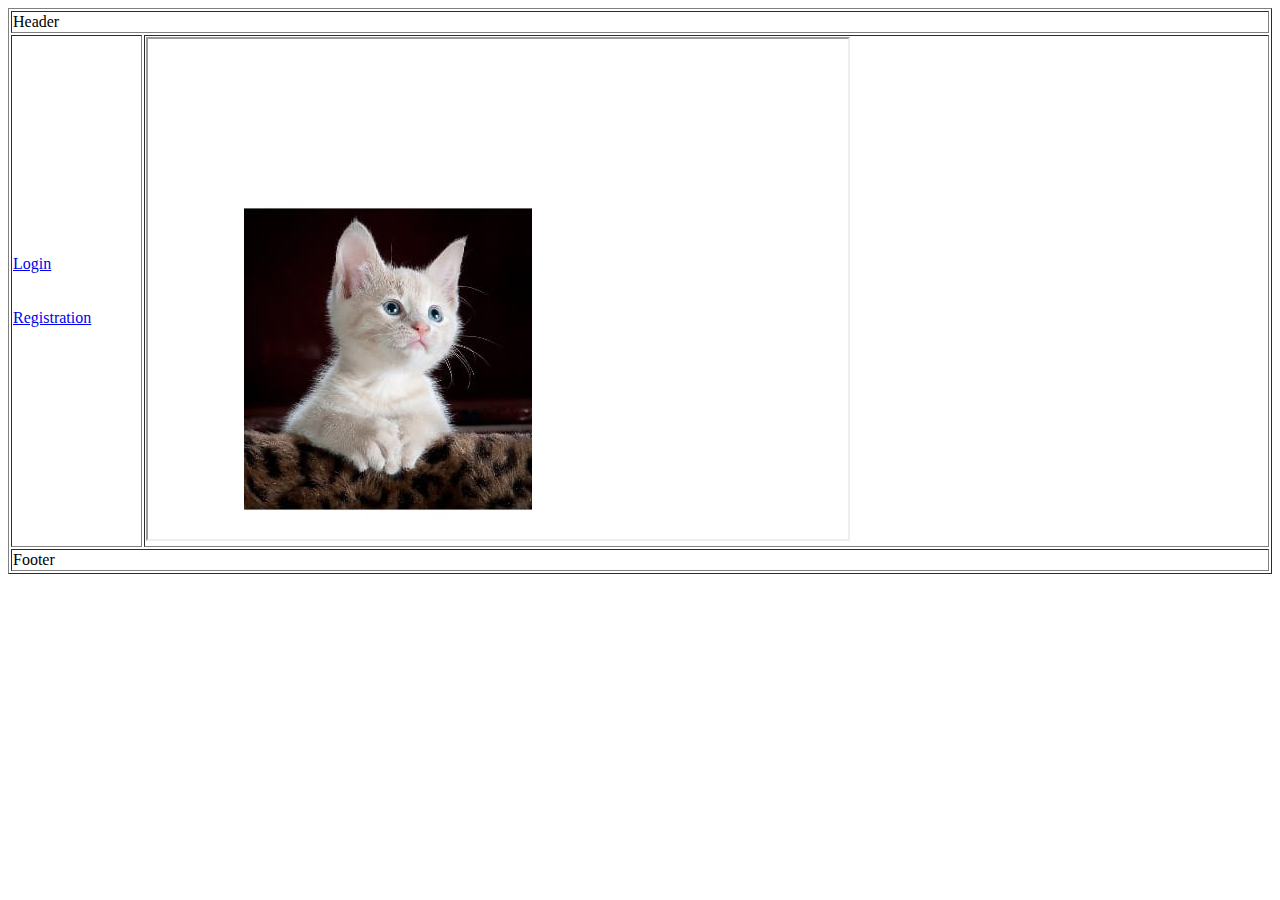
<file: index.html>
<!DOCTYPE html>
<html lang="en">
<head>
    <meta charset="UTF-8">
    <meta name="viewport" content="width=device-width, initial-scale=1.0">
    <title>Document</title>
</head>
<body>
   <table border="1" width="100%">
<thead></thead>
<tbody>
<tr>
    <td colspan="2">Header</td>
</tr>
<tr>
    <td>
        <a href="login.html" target="myframe">Login</a>
        <br>
        <br>
        <br>
        <a href="registration.html" target="myframe">Registration</a>

    </td>
    <!-- <td>Image body</td> -->
    <td>
        <iframe name="myframe" height="500" width="700" src="./images/cat.jpg"></iframe>
        <!-- iframe ka width hoga line se show hoga -->
    </td>
    
</tr>
<tr>
    <td colspan="2">Footer</td>
</tr>



</tbody>
<tfoot></tfoot>



   </table>
</body>
</html>
</file>
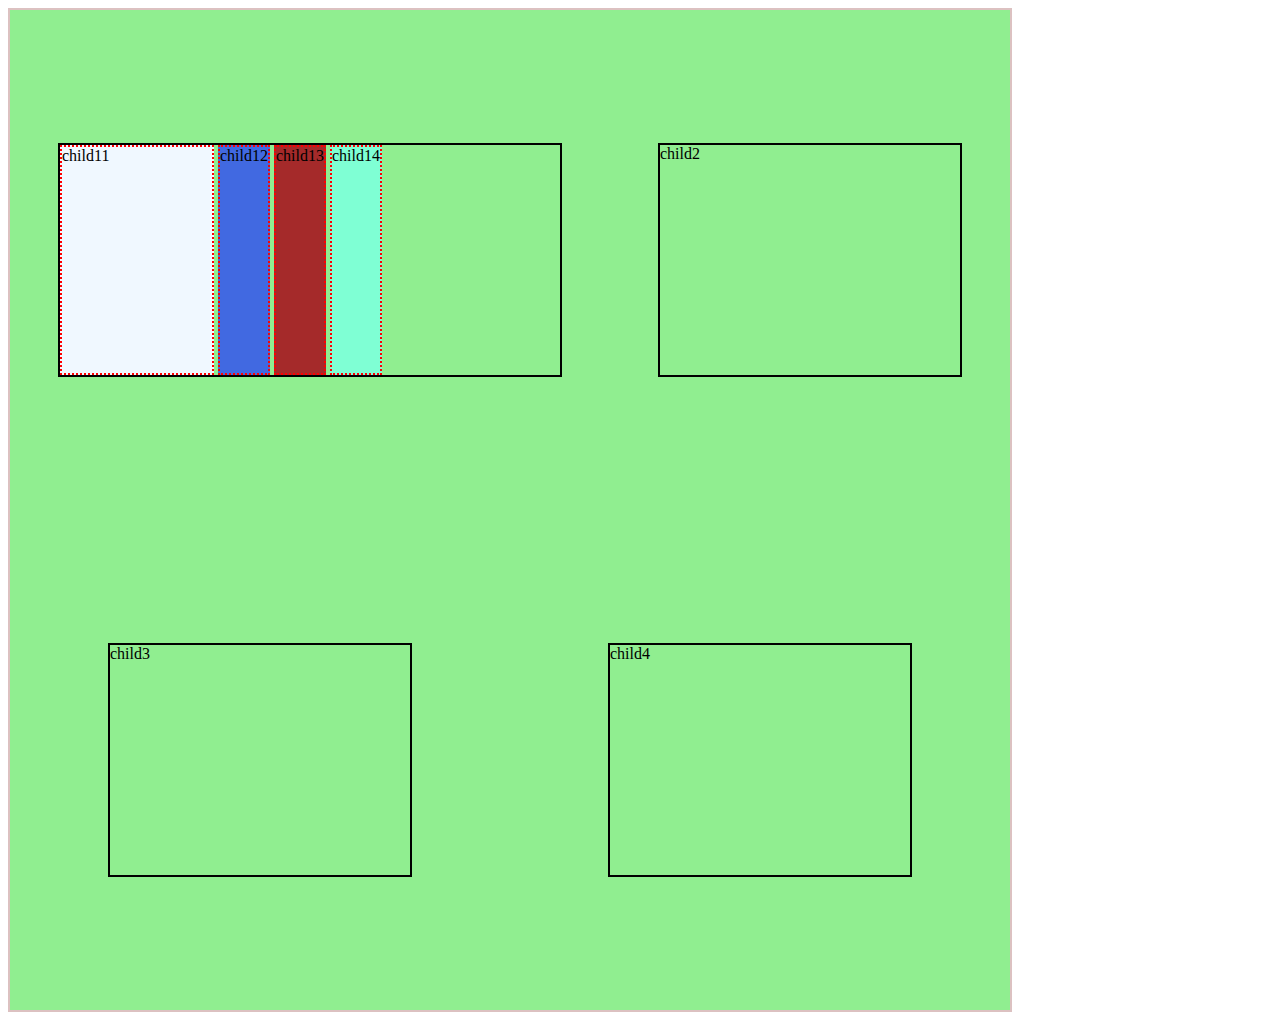
<file: CSSWork/index.html>
<!DOCTYPE html>
<html lang="en">

<head>
    <meta charset="UTF-8">
    <meta name="viewport" content="width=device-width, initial-scale=1.0">
    <title>Document</title>
    <link href="style.css" rel="stylesheet">
    <style>

    </style>
</head>
<body>

    <div class="container">
        <div class="child1">
            <div class="child11">child11</div>
            <div class="child12">child12</div>
            <div class="child13">child13</div>
            <div class="child14">child14</div>
            

        </div>

       

        <div class="child2">child2</div>

        <div class="child3">child3</div>

        <div class="child4">child4</div>

        

        <!-- div has 3 child class -->
    </div>
    <!-- <div class="container" id="cont">
        Hello world
    </div> -->
<!-- 
    <div style="background-color: black;">
        hello div
        </div> -->

</body>
</html>

<!-- <body>
    <div id="container" >Hello CSS
        <p>I am sibling of DIV1111</p>
        this is not sibling of div

         <div>
        

        <p>Paragraph1</p>
        <p>Paragraph2</p>
        <section>
        <p>Paragraph3</p>
        </section>
        <p>Paragraph4</p> -->

        <!-- <div class="child">
            ABES Engineering college
        </div> -->

    <!-- </div>
    <p>I am sibling of DIV</p> -->
    <!-- <span>Hello span</span>
    <a href="a">home</a> -->


<!-- </body>

</html> -->
</file>
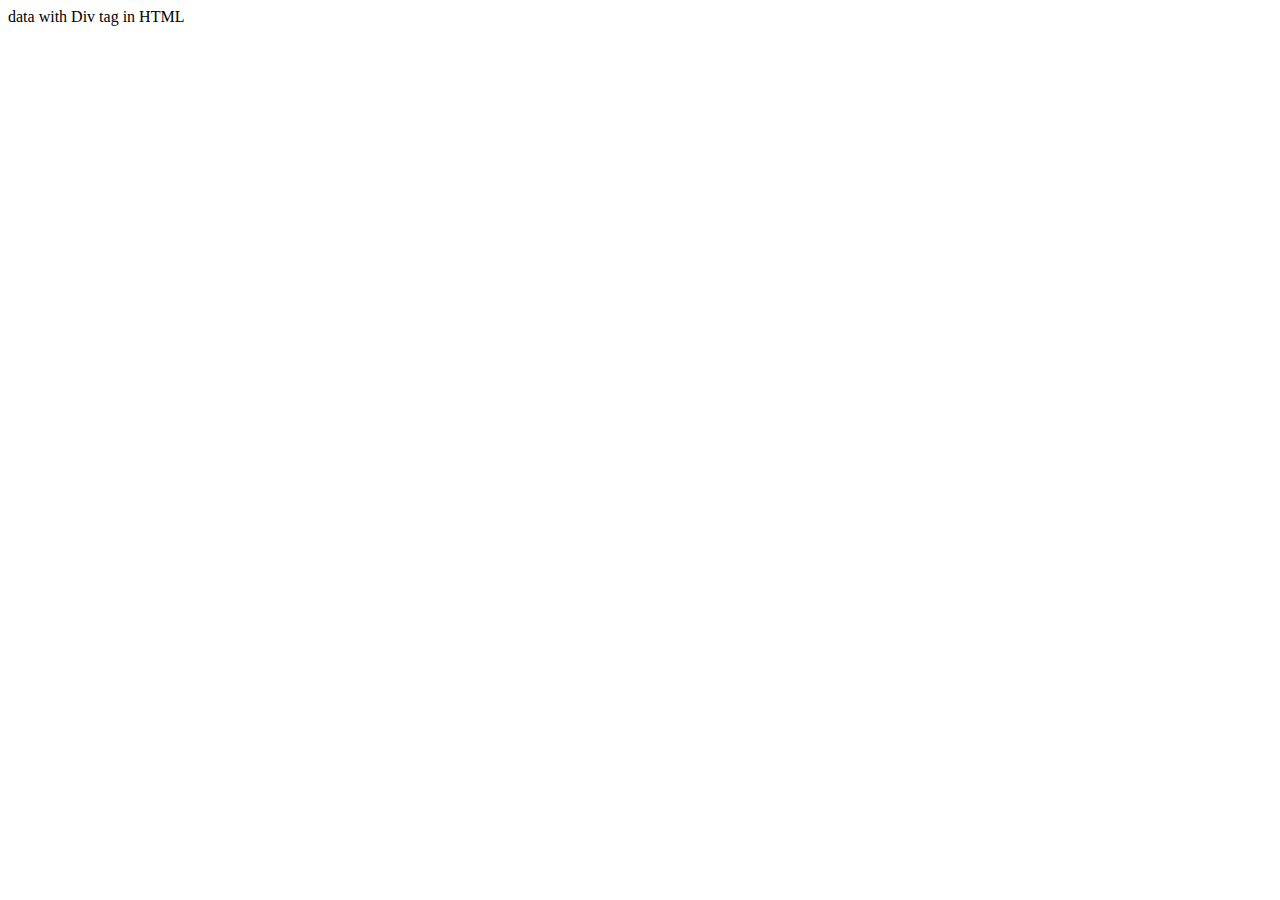
<file: JSWork/index.html>
<!DOCTYPE html>
<html lang="en">
<head>
    <meta charset="UTF-8">
    <meta name="viewport" content="width=device-width, initial-scale=1.0">
    <title>Document</title>
</head>
<body>
    <div class="parent">data with Div tag in HTML</div>
    <script src="index.js"></script>
</body>
</html>
</file>
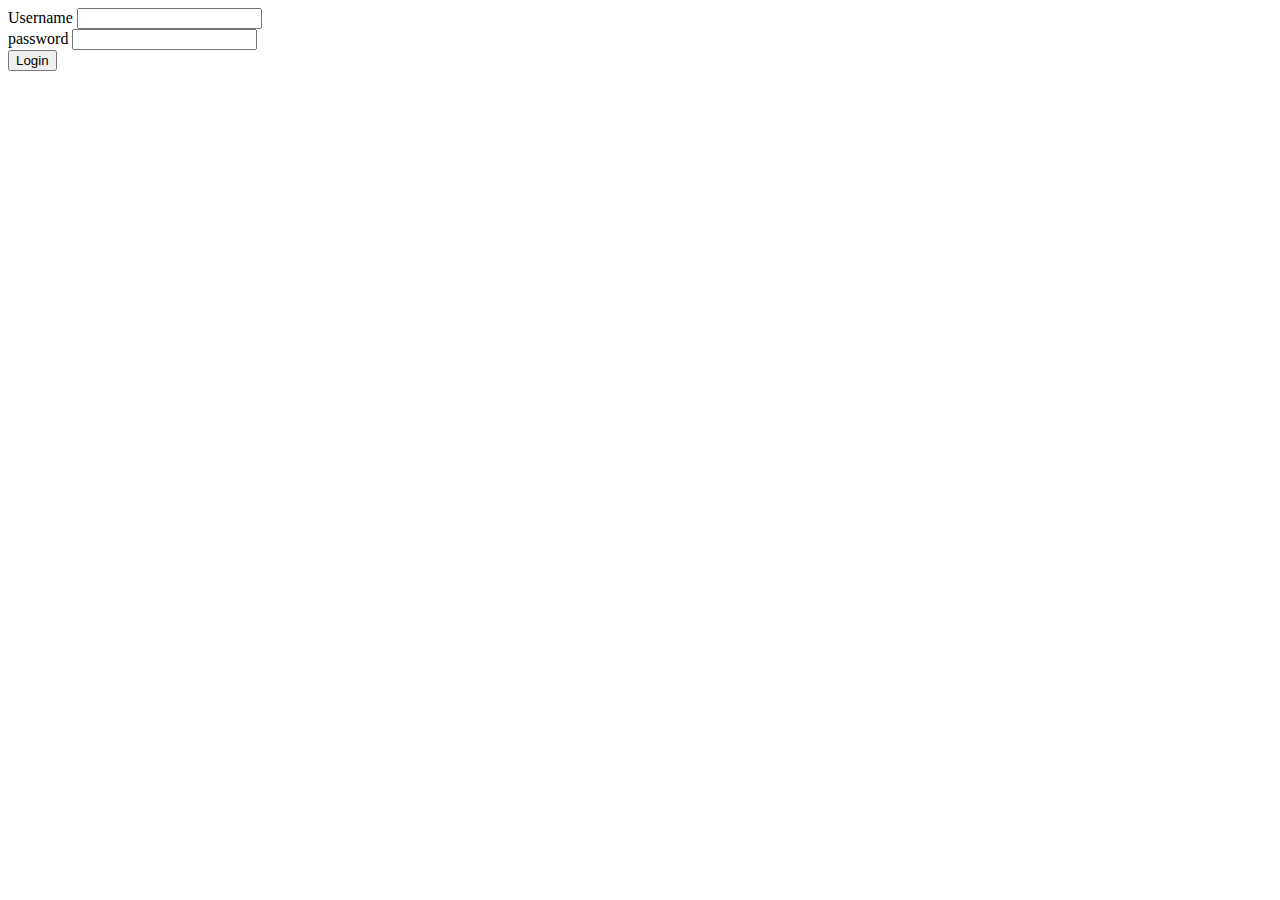
<file: login.html>
<!DOCTYPE html>
<html lang="en">
<head>
    <meta charset="UTF-8">
    <meta name="viewport" content="width=device-width, initial-scale=1.0">
    <title>Document</title>
</head>
<body>
    <form>
    <label>Username</label>
    <input type="email">
    <br>
    <label>password</label>
    <input type="password">
    <br>
    <input type="submit" value="Login">

    </form>
    
</body>
</html>
</file>
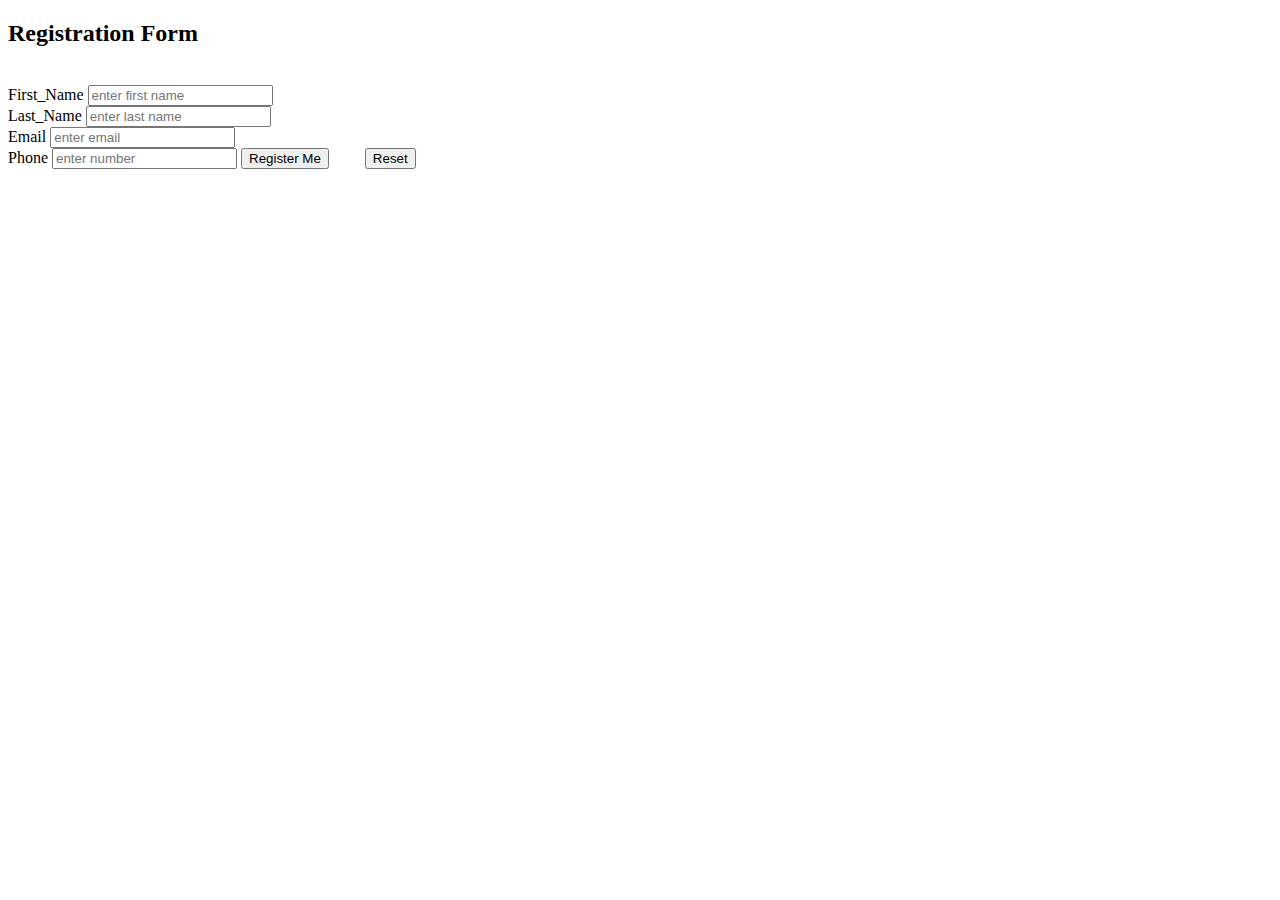
<file: registration.html>
<!DOCTYPE html>
<html lang="en">
<head>
    <meta charset="UTF-8">
    <meta name="viewport" content="width=device-width, initial-scale=1.0">
    <title>Document</title>
</head>
<body>
    <h2>Registration Form</h2>
    <br>
    <form method=""action="welcome.html">
        <label>First_Name</label>
        <input type="text" required placeholder="enter first name"/>
        <br>
        <label>Last_Name</label>
        <input type="text" required placeholder="enter last name"/>
        <br>
        <label>Email</label>
        <input type="email" required placeholder="enter email"/>
        <br>
        <label>Phone</label>
        <input type="number" required placeholder="enter number"/>

        <input type="submit" value="Register Me"/>
        &nbsp;  &nbsp;  &nbsp;  &nbsp;
        <input type="reset" value="Reset"/>
    </form>
    
</body>
</html>
</file>
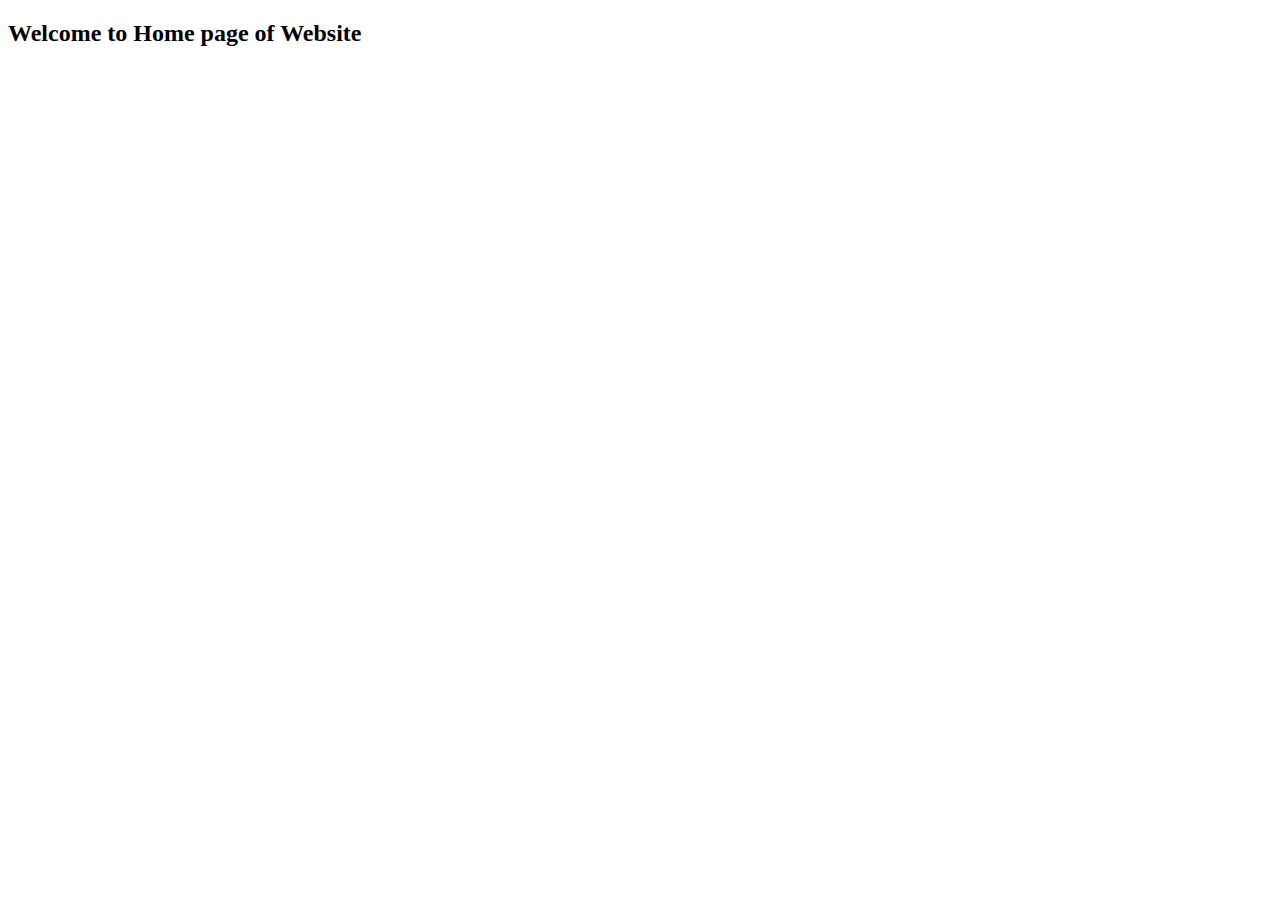
<file: welcome.html>
<!DOCTYPE html>
<html lang="en">
<head>
    <meta charset="UTF-8">
    <meta name="viewport" content="width=device-width, initial-scale=1.0">
    <title>Document</title>
</head>
<body>
    <h2>Welcome to Home page of Website</h2>
</body>
</html>
</file>
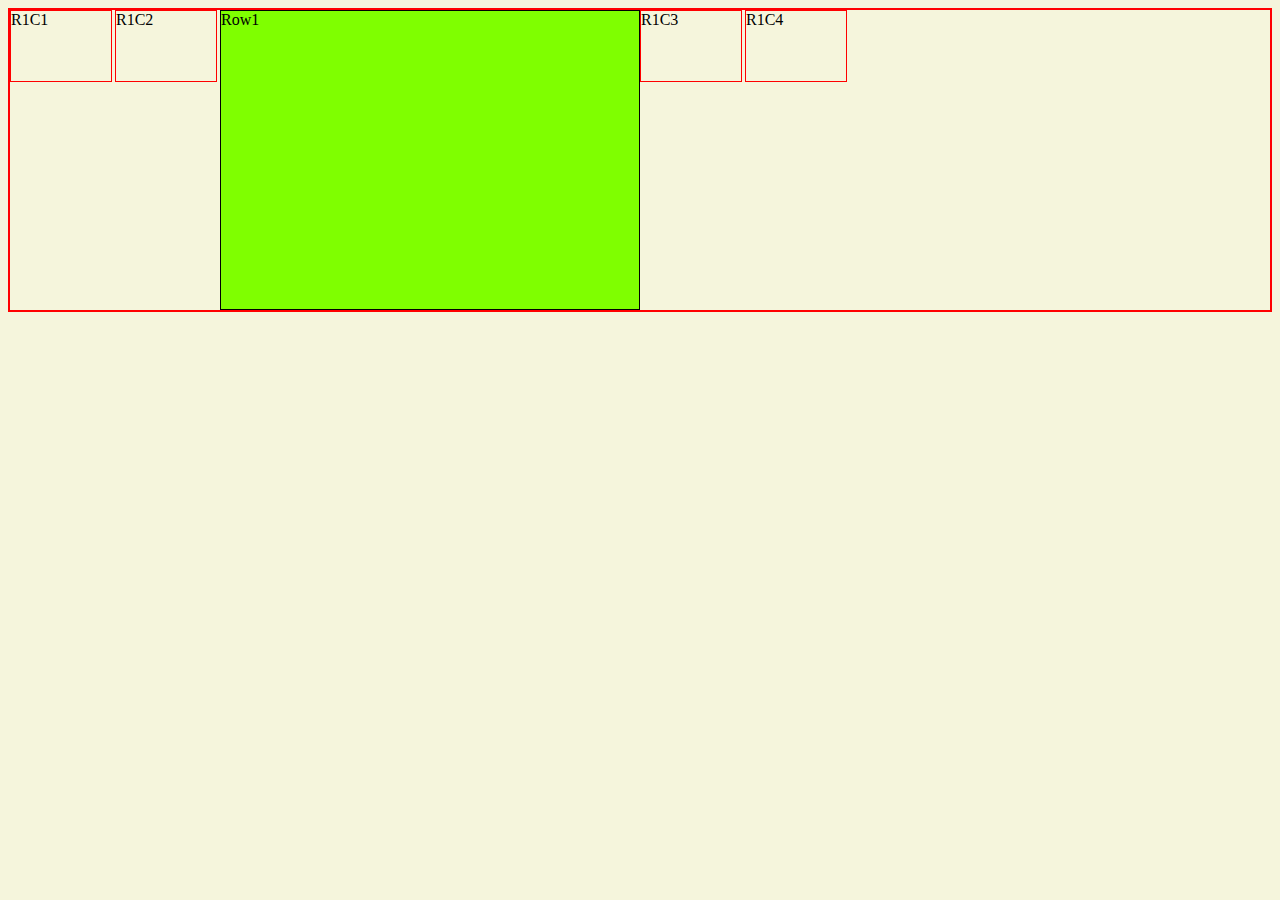
<file: CSSWork/gridlayout.html>
<!DOCTYPE html>
<html lang="en">
<head>
    <meta charset="UTF-8">
    <meta name="viewport" content="width=device-width, initial-scale=1.0">

    <title>Document</title>
    <link href="gridstyle.css" rel="stylesheet">
</head>
<body>
    
    <div class="container">
        
            <div class="row1">Row1</div>
                <div class="row1col1">R1C1</div>
                <div class="row1col2">R1C2</div>
                <div class="row1col3">R1C3</div>
                <div class="row1col3">R1C4</div> 
                <div></div>
            <!-- <!-- </div> -->
            <!-- <div class="row2">Row2</div>
            <div class="row3">Row3</div>
            <div class="row4">Row4</div> -->
    </div>
          
            

        
    
</body>
</html>
</file>
<file: CSSWork/style.css>
/* div{
    background-color: aqua;
} */

/* #container{
    background-color: cadetblue;
    height: 400px;
    width: 400px;
    margin-top: 100px;
    margin-left: 100px;
    padding-top: 100px;  
    /* padding box ke anadar change karega  */
    /* padding-left: 100px;
    border: 2px solid red; */
    /* box-sizing: content-box; */
    /* box-sizing: border-box; */

/* } */

/* .child{
    background-color: brown;
    height: 100px;
    width: 100px;
    border-radius: 50%;
    border: 10px dotted yellow;




/* } */ 

/* p is decendant */

/* div >p{
    background-color: aqua;
} */

/* div+p{
    background-color: aqua; 
    div+p will change the sibling of div which is p here that is after the div
} */


/* .container{
    background-color: aqua;

}

#cont{
    background-color: cadetblue;
} */



.container{
    height: 1000px;
    width: 1000px;
    background-color:lightgreen;
    border: 2px solid rgb(220, 193, 193);
    display: flex;
    flex-direction: row;
    flex-wrap: wrap;
    justify-content: space-around;
    align-items:center;
    


}

.child1,.child2,.child3,.child4{
    border: 2px solid;
    height: 230px;
    width: 300px;
    /* background-color: red; */
    /* margin-top: 20px;
    margin-left: 20px; */
    /* display is used to display them in way */


}
.child1{
    display: flex;
    gap: 4px;
    flex-basis: 50%;

}
.child11,.child12,.child13,.child14{
    border: 2px dotted red;
    gap: 2px;
}
.child11{
     background-color: aliceblue;
     flex-basis: 30%;
     


}
.child12{
    background-color: royalblue;

}
.child13{
    background-color: brown;
}
.child14{
    background-color: aquamarine;
}




/* .child1{
    background-color: aqua;
}
.child2{
    
   
    background-color: palevioletred;

}
.child3{
  
    background-color: blanchedalmond;
} */
</file>
<file: CSSWork/gridstyle.css>
body{
    background-color:beige;
}
.container{
    display: grid;
    /* grid-template-columns: auto auto auto; */
    grid-template-columns:repeat(12,1fr);

    height:300px;
    /* width: 900px; */
    /* gap: 10px; */
    border: 2px solid red;
}
.row1,.row2,.row3{
    border: 1px solid black;
}
.row1{
    /* grid-column-start: 3;
    grid-column-end: 8;
    grid-row-start: 1;
    grid-row-end: 2; */
    grid-column: 3/7;
    grid-row:1/2;
    background-color: chartreuse;
}
.row1col1,.row1col2,.row1col3,.row1col4{
    height: 70px;
    border:1px solid red;
    width: 100px;
}
.row1col1{
grid-column: 1/2;
grid-row: 1/2;
}
.row1col2{
grid-column: 2/3;
grid-row: 1/2;
}
.row2col1{
    grid-column: 1/2;
    grid-row: 2/3;
}
.row2col2{
    grid-column: 2/3;
    grid-row: 2/3;
}
</file>
